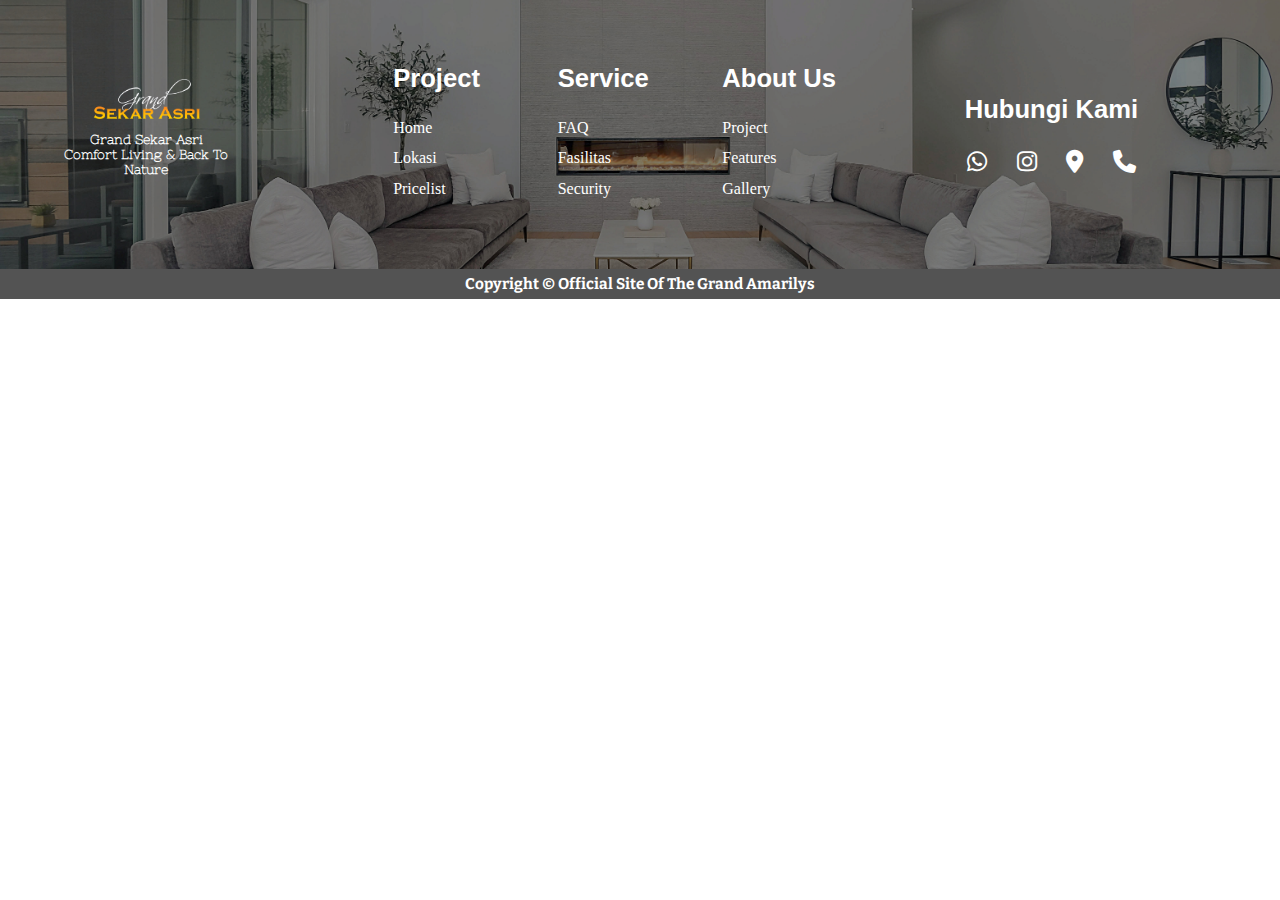
<file: components/footer.html>
<!DOCTYPE html>
<html lang="en">
  <head>
    <meta charset="UTF-8" />
    <meta http-equiv="X-UA-Compatible" content="IE=edge" />
    <meta name="viewport" content="width=device-width, initial-scale=1.0" />
    <title>Document</title>
    <link rel="preconnect" href="https://fonts.googleapis.com" />
    <link rel="preconnect" href="https://fonts.gstatic.com" crossorigin />
    <link href="https://fonts.googleapis.com/css2?family=Bitter:wght@200;400&family=Nixie+One&display=swap" rel="stylesheet" />
    <link rel="stylesheet" href="https://cdnjs.cloudflare.com/ajax/libs/font-awesome/6.2.0/css/all.min.css" />
    <link rel="stylesheet" href="footer.css" />
  </head>
  <body>
    <footer>
      <div class="footer-left">
        <div class="left-logo"><img src="/images/logo-gsa.png" width="70%" /></div>
        <div class="left-title"><h3>Grand Sekar Asri Comfort Living & Back To Nature</h3></div>
      </div>
      <div class="footer-center">
        <div class="center-left">
          <h1>Project</h1>
          <a href="#">Home</a>
          <a href="#">Lokasi</a>
          <a href="#">Pricelist</a>
        </div>
        <div class="center-center">
          <h1>Service</h1>
          <a href="#">FAQ</a>
          <a href="#">Fasilitas</a>
          <a href="#">Security</a>
        </div>
        <div class="center-right">
          <h1>About Us</h1>
          <a href="#">Project</a>
          <a href="#">Features</a>
          <a href="#">Gallery</a>
        </div>
      </div>
      <div class="footer-right">
        <div class="right-title">
          <h1>Hubungi Kami</h1>
        </div>
        <div class="right-content">
          <a href="#"><i class="fa-brands fa-whatsapp"></i></a>
          <a href="#"><i class="fa-brands fa-instagram"></i></a>
          <a href="#"><i class="fa-solid fa-location-dot"></i></a>
          <a href="#"><i class="fa-solid fa-phone"></i></a>
        </div>
      </div>
    </footer>
    <section>
      <div class="copyright">
        <h2>Copyright &copy; Official Site Of The Grand Amarilys</h2>
      </div>
    </section>
  </body>
</html>
</file>
<file: components/footer.css>
* {
  margin: 0;
  padding: 0;
}

footer {
  width: auto;
  height: auto;
  padding: 5vw;
  background-image: url(/images/background-interior.jpg);
  background-size: cover;
  background-position-y: center;
  display: grid;
  color: white;
  grid-template-columns: repeat(7, 1fr);
  grid-template-areas: "left  .  center center center right right";
}
footer a {
  color: white;
  transition: all 0.3s;
}
footer h1 {
  font-size: 2vw;
  font-family: "Montserrat", sans-serif;
}
footer a:hover {
  color: rgb(255, 180, 40);
}
.footer-left {
  grid-area: left;
  display: block;
  font-size: 0.5vw;
  margin: auto 0 auto 0;
  color: white;
  font-weight: lighter;
}
.footer-left img,
h3 {
  display: block;
  margin: 0 auto 0 auto;
  font-size: 1vw;
}
.footer-left div {
  margin: 0 0 1vw 0;
}
.footer-left .left-title {
  text-align: center;
  font-family: "Nixie One", cursive;
  font-weight: 400;
}
.footer-center {
  grid-area: center;
  display: grid;
  grid-template-columns: repeat(3, 1fr);
  grid-template-areas: "left center right";
}
.footer-center div {
  display: flex;
  flex-direction: column;
}
.footer-center h1 {
  margin: 0 0 1.5vw 0;
}
.footer-center a {
  text-decoration: none;
  width: fit-content;
  margin: 0.5vw 0 0.5vw 0;
}

.center-left {
  grid-area: left;
}
.center-center {
  grid-area: center;
}
.center-right {
  grid-area: right;
}

.footer-right {
  grid-area: right;
  text-align: center;
  display: block;
  margin: auto 0 auto 0;
}

.footer-right i {
  font-size: 1.8vw;
}
.right-content {
  margin: 2vw 0 0 0;
}
.right-content a {
  width: fit-content;
  margin: 0 1vw 0 1vw;
}

.copyright {
  width: auto;
  background-color: rgb(83, 83, 83);
  font-size: 0.8vw;
  color: white;
  text-align: center;
  padding: 0.5vw;
  font-family: "Bitter", serif;
}

/* ---RESPONSIVE MOBILE--- */

@media (max-width: 765px) {
  footer {
    width: auto;
    padding: 3vw;
    grid-template-rows: repeat(2, 1fr);
    grid-template-columns: repeat(5, 1fr);
    grid-template-areas: "left left center center center" ". right right right .";
    row-gap: 5vw;
  }
  footer img {
    width: 40%;
  }
  footer h1 {
    font-size: 2.5vw;
  }
  .footer-left h3 {
    width: 70%;
    font-size: 1.5vw;
  }
  .footer-center h1 {
    margin-bottom: 3vw;
  }
  .footer-center a {
    font-size: 2vw;
  }
  .right-content {
    display: flex;
    justify-content: space-evenly;
  }
  .footer-right i {
    font-size: 3.5vw;
  }
}
</file>
